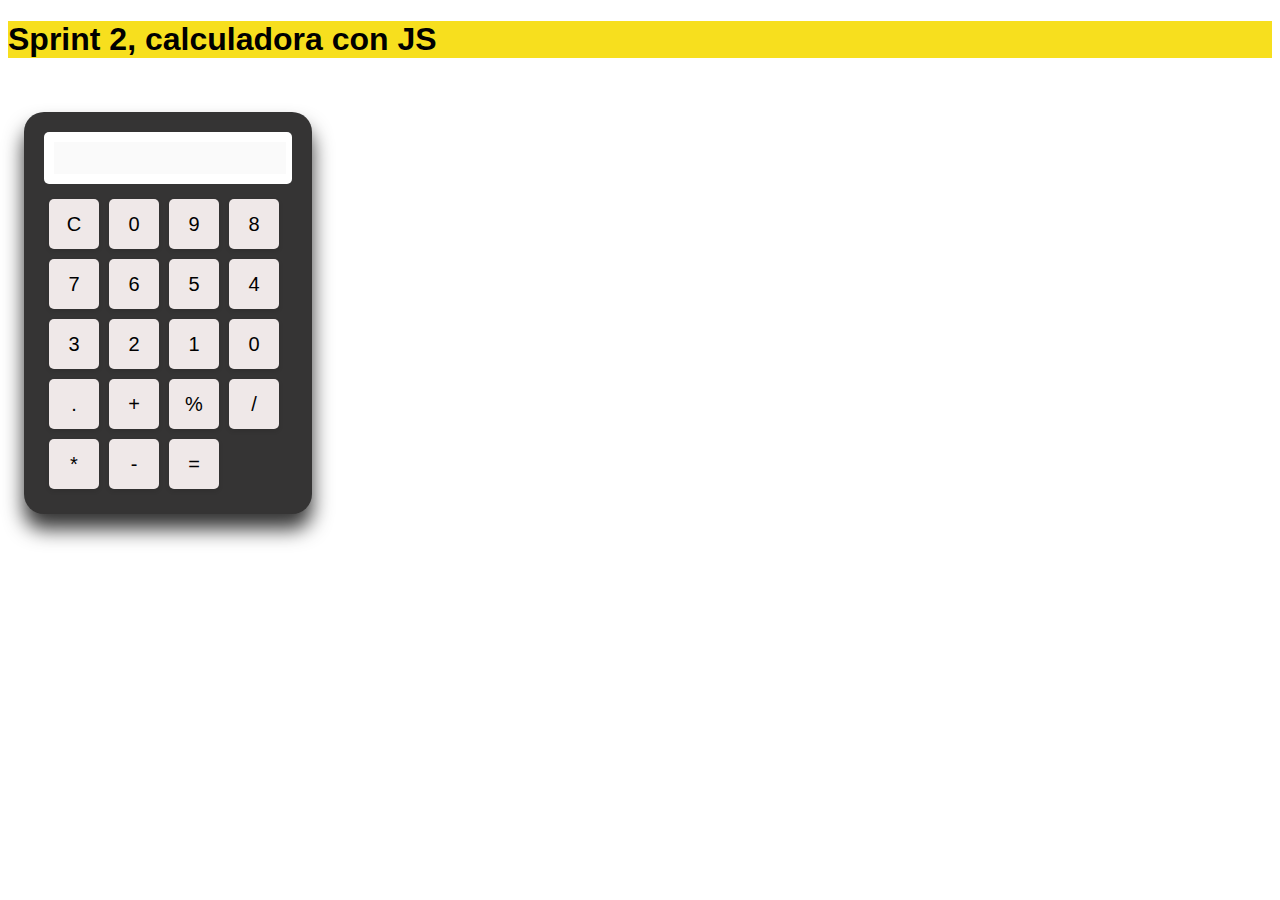
<file: index.html>
<!DOCTYPE html>
<html>
<head>
	<title>Calculadora</title>
	<link rel="stylesheet" type="text/css" href="css/style.css">
</head>
<body>
<header>
	<div>
		<h1>Sprint 2, calculadora con JS</h1>
	</div>
</header>

	<div class="container">
		<div class="calculator">
			<div class="display">
				<input type="text" id="result" disabled>
			</div>
			<div class="keys">
            <table>
               <tr>
				<button onclick="clearDisplay()">C</button>
                <button onclick="updateDisplay('0')">0</button>
                <button onclick="updateDisplay('9')">9</button>
                <button onclick="updateDisplay('8')">8</button>
			   </tr>	
                <button onclick="updateDisplay('7')">7</button>
                <button onclick="updateDisplay('6')">6</button>
			    <button onclick="updateDisplay('5')">5</button>
                <button onclick="updateDisplay('4')">4</button>
			    <tr>	
				<button onclick="updateDisplay('3')">3</button>
				<button onclick="updateDisplay('2')">2</button>
				<button onclick="updateDisplay('1')">1</button>
                <button onclick="updateDisplay('0')">0</button>
				</tr>
				<tr>
				<button onclick="updateDisplay('.')">.</button>
                <button onclick="updateDisplay('+')">+</button>
                <button onclick="updateDisplay('%')">%</button>
				<button onclick="updateDisplay('/')">/</button>
				</tr>
				<tr>
				<button onclick="updateDisplay('*')">*</button>
                <button onclick="updateDisplay('-')">-</button>
				<button onclick="calculate()">=</button>
				</tr>
			</table>
			</div>
		</div>
	</div>
	<script src="javascript/script.js"></script>
</body>
</html>
</file>
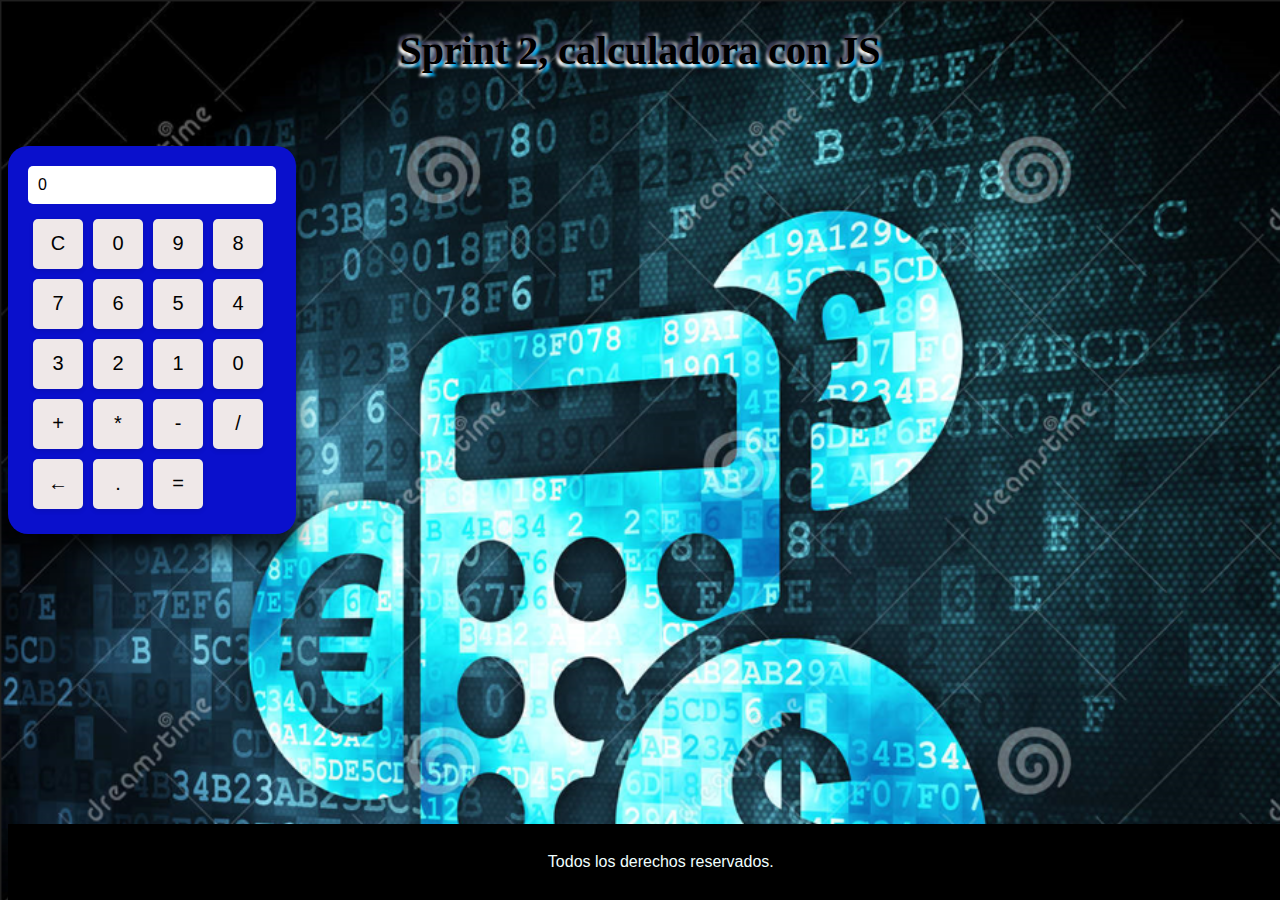
<file: calculadora.html>
<!DOCTYPE html>
<html>
<head>
	<meta charset="UTF-8">
	<meta http-equiv="X-UA-Compatible" content="IE=edge">
	<meta name="viewport" content="width=device-width, initial-scale=1.0">
	<link rel="icon" type="image/png" href="assets/img/logo.png">
	<link rel="stylesheet" href="https://use.fontawesome.com/releases/v5.6.3/css/all.css" integrity="sha384-UHRtZLI+pbxtHCWp1t77Bi1L4ZtiqrqD80Kn4Z8NTSRyMA2Fd33n5dQ8lWUE00s/" crossorigin="anonymous">
	<!-- Estilos de bootstrap -->
	<link rel="stylesheet" href="https://cdn.jsdelivr.net/npm/bootstrap@4.5.3/dist/css/bootstrap.min.css" integrity="sha384-TX8t27EcRE3e/ihU7zmQxVncDAy5uIKz4rEkgIXeMed4M0jlfIDPvg6uqKI2xXr2" crossorigin="anonymous">
	<!-- /Estilos de bootstrap -->
	<link rel="stylesheet" type="text/css" href="css/calculadora.css">
	<title>Calculadora</title>
</head>
<body>
<header>
	<div class="container-fluid bg-black">
		<div class="row">
			<div class="col-xs-12 col-sm-12 col-md-12"><h1 class="text-center p-4" id="texto">Sprint 2, calculadora con JS</h1>
			</div>			
		</div>		
	</div>
</header>

<section class="container">
	<div class="row">
		<div class="col-xs-12 col-sm-12 col-md-12">
			<div class="conta mx-auto">
				<div class="calculator">
					<div class="display">
						<span id = "result">0</span>
					</div>
					<div class="keys">
					<table>
					   <tr>
						<button onclick="clearDisplay()">C</button>
						<button onclick="updateDisplay('0')">0</button>
						<button onclick="updateDisplay('9')">9</button>
						<button onclick="updateDisplay('8')">8</button>
					   </tr>	
						<button onclick="updateDisplay('7')">7</button>
						<button onclick="updateDisplay('6')">6</button>
						<button onclick="updateDisplay('5')">5</button>
						<button onclick="updateDisplay('4')">4</button>
						<tr>	
						<button onclick="updateDisplay('3')">3</button>
						<button onclick="updateDisplay('2')">2</button>
						<button onclick="updateDisplay('1')">1</button>
						<button onclick="updateDisplay('0')">0</button>
						</tr>
						<tr>
						<button onclick="updateDisplay('+')">+</button>
						<button onclick="updateDisplay('*')">*</button>
						<button onclick="updateDisplay('-')">-</button>
						<button onclick="updateDisplay('/')">/</button>
						</tr>
						<tr>
						<button onclick="backspace()">&larr;</button>
						<button onclick="updateDisplay('.')">.</button>
						<button onclick="calculadora()">=</button>
						</tr>
					</table>
					</div>
				</div>
			</div>
		</div>
	</div>	
</section>

<footer class="text-center text-secondary p-1">
	<a href="https://twitter.com"><i class="fab fa-twitter-square fa-3x"></i></a>
		<p>Todos los derechos reservados.</p>
</footer>
	

	<!-- Javascript necesarios para bootstrap -->
  <script src="https://code.jquery.com/jquery-3.5.1.slim.min.js" integrity="sha384-DfXdz2htPH0lsSSs5nCTpuj/zy4C+OGpamoFVy38MVBnE+IbbVYUew+OrCXaRkfj" crossorigin="anonymous"></script>
  <script src="https://cdn.jsdelivr.net/npm/popper.js@1.16.1/dist/umd/popper.min.js" integrity="sha384-9/reFTGAW83EW2RDu2S0VKaIzap3H66lZH81PoYlFhbGU+6BZp6G7niu735Sk7lN" crossorigin="anonymous"></script>
  <script src="https://cdn.jsdelivr.net/npm/bootstrap@4.5.3/dist/js/bootstrap.min.js" integrity="sha384-w1Q4orYjBQndcko6MimVbzY0tgp4pWB4lZ7lr30WKz0vr/aWKhXdBNmNb5D92v7s" crossorigin="anonymous"></script>
  <!-- /Javascript necesarios para bootstrap -->
  <script src="/javascript/script.js"></script>

</body>
</html>
</file>
<file: css/style.css>
body {
	font-family: Arial, sans-serif;
}

header {
	background-color:#F7DF1E ;
}

.container {
   
   position: absolute;
   top: 3em;
   left: 0;
   width: 18em;
   height: 20em;
   margin: 1.5em;
   margin-top: 4em;
}

.calculator {
	background-color: #353434;
	padding: 20px;
	border-radius: 20px;
	box-shadow: 0px 15px 20px rgba(0,0.0,0.5,0.8);
	
}

.display {
	background-color: #fff;
	padding: 10px;
	border-radius: 5px;
	margin-bottom: 10px;
}

.display input {
	width: 100%;
	height: 30px;
	font-size: 18px;
	border: none;
	text-align: right;
}

.keys button {
	width: 50px;
	height: 50px;
	font-size: 20px;
	background-color: #efe8e8;
	border: none;
	border-radius: 5px;
	margin: 5px;
	cursor: pointer;
	box-shadow: 0px 2px 5px rgba(0,0,0,0.1);
}

.keys button:hover {
	background-color: #ddd;
}
</file>
<file: css/calculadora.css>
body {
	font-family: Arial, sans-serif;
	background-image: url("/image/Screenshot_5.png");
	background-repeat: no-repeat;
	background-size: cover;
}

header {
	color: #000000;
}

.conta {
   padding-top: 45px;
   top: 8em;
   left: 0;
   width: 18em;
   height: 20em;
}

.calculator {
	background-color: #0a10cc;
	padding: 20px;
	border-radius: 20px;
	box-shadow: 0px 15px 20px rgba(0,0.0,0.5,0.8);
	
}

.display {
	background-color: #fff;
	padding: 10px;
	border-radius: 5px;
	margin-bottom: 10px;
}

.display input {
	width: 100%;
	height: 30px;
	font-size: 18px;
	border: none;
	text-align: right;
}

.keys button {
	width: 50px;
	height: 50px;
	font-size: 20px;
	background-color: #efe8e8;
	border: none;
	border-radius: 5px;
	margin: 5px;
	cursor: pointer;
	box-shadow: 0px 2px 5px rgba(0,0,0,0.1);
}

.keys button:hover {
	background-color: #ddd;
}

footer {
    background-color: #000000;
    color: azure;
    text-align: center;
    padding: 1%;
    width: 100%;
    bottom: 0;
    position:absolute;
  }
  
  footer a {
    color: #ffffff;
    text-decoration: none;
  }

  #texto {
    text-align:center;
    background-color: transparent;
    font-family: impact;
    font-size: 40px;
    letter-spacing: 0;
    text-shadow: -3px -3px 3px #40405c, 3px -3px 3px #939395, -3px 3px 3px #ffffff, 3px 3px 3px #00b4fb;
  }
</file>
